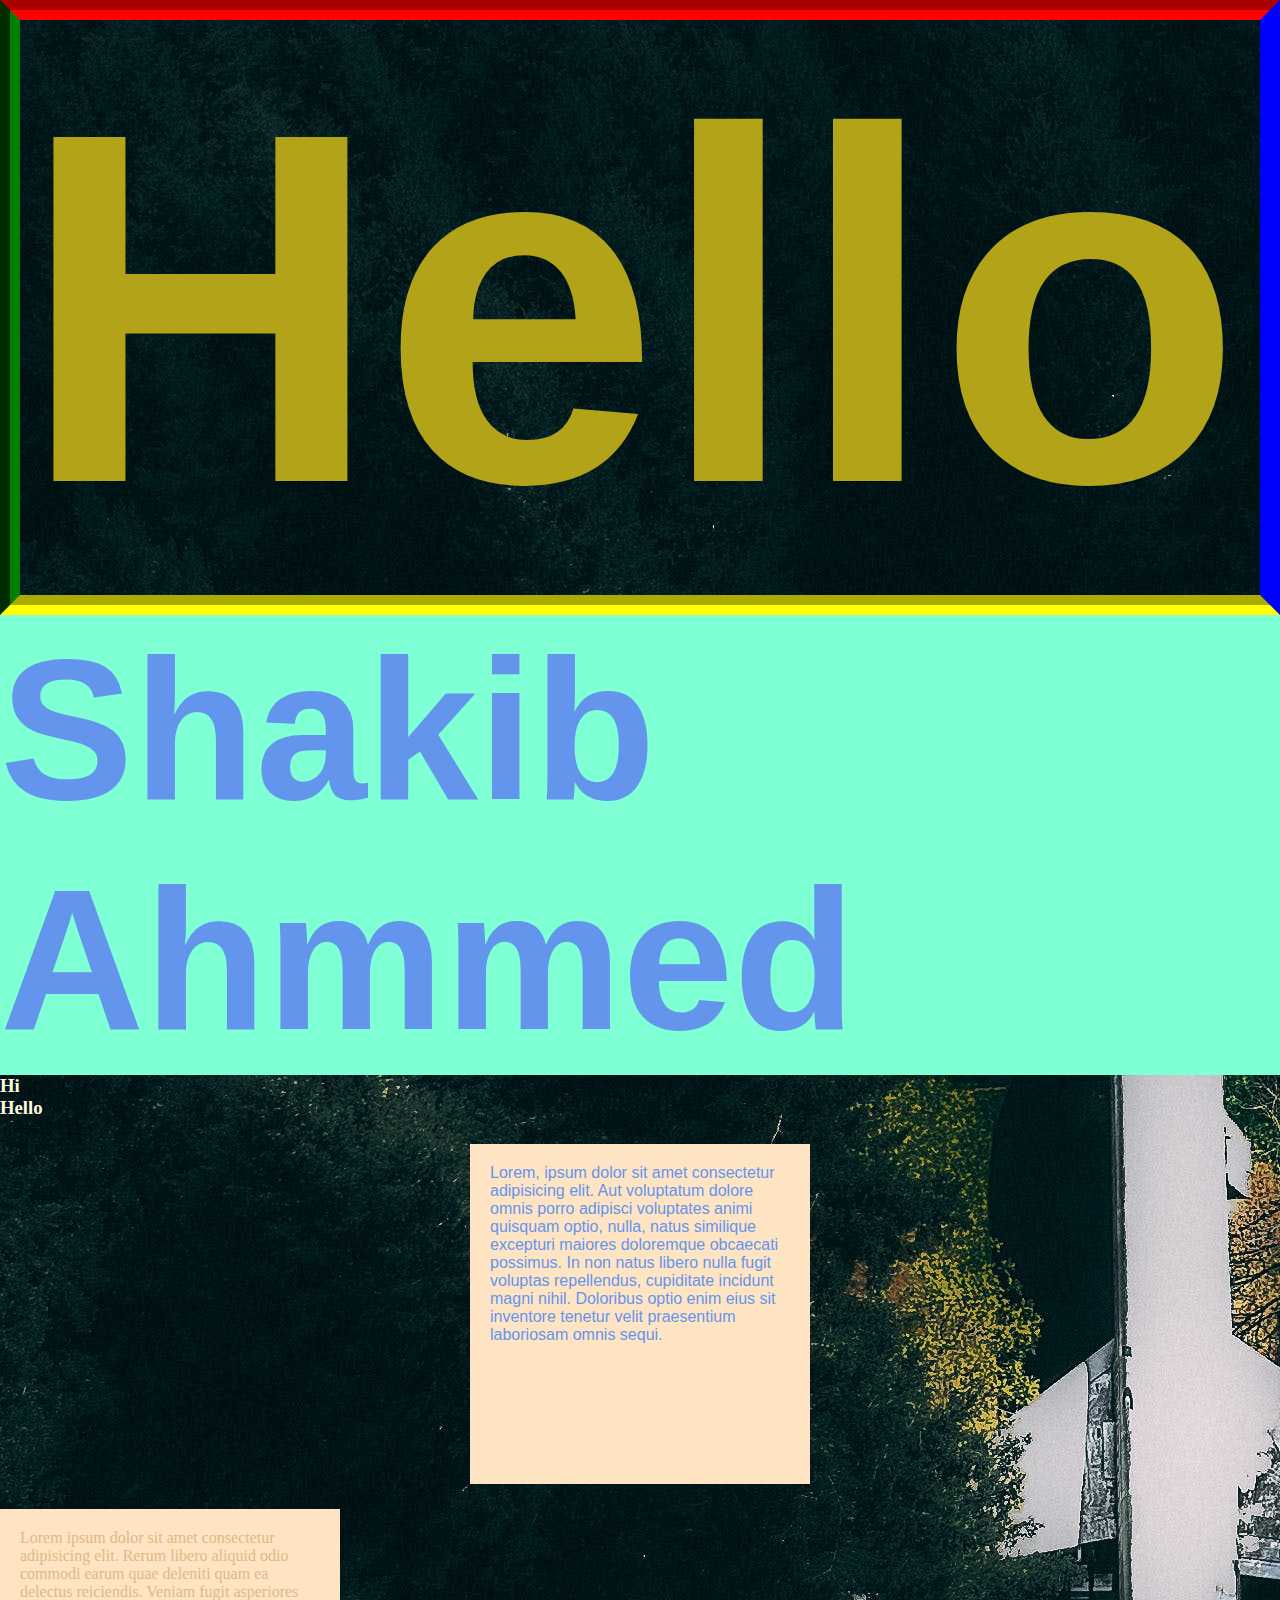
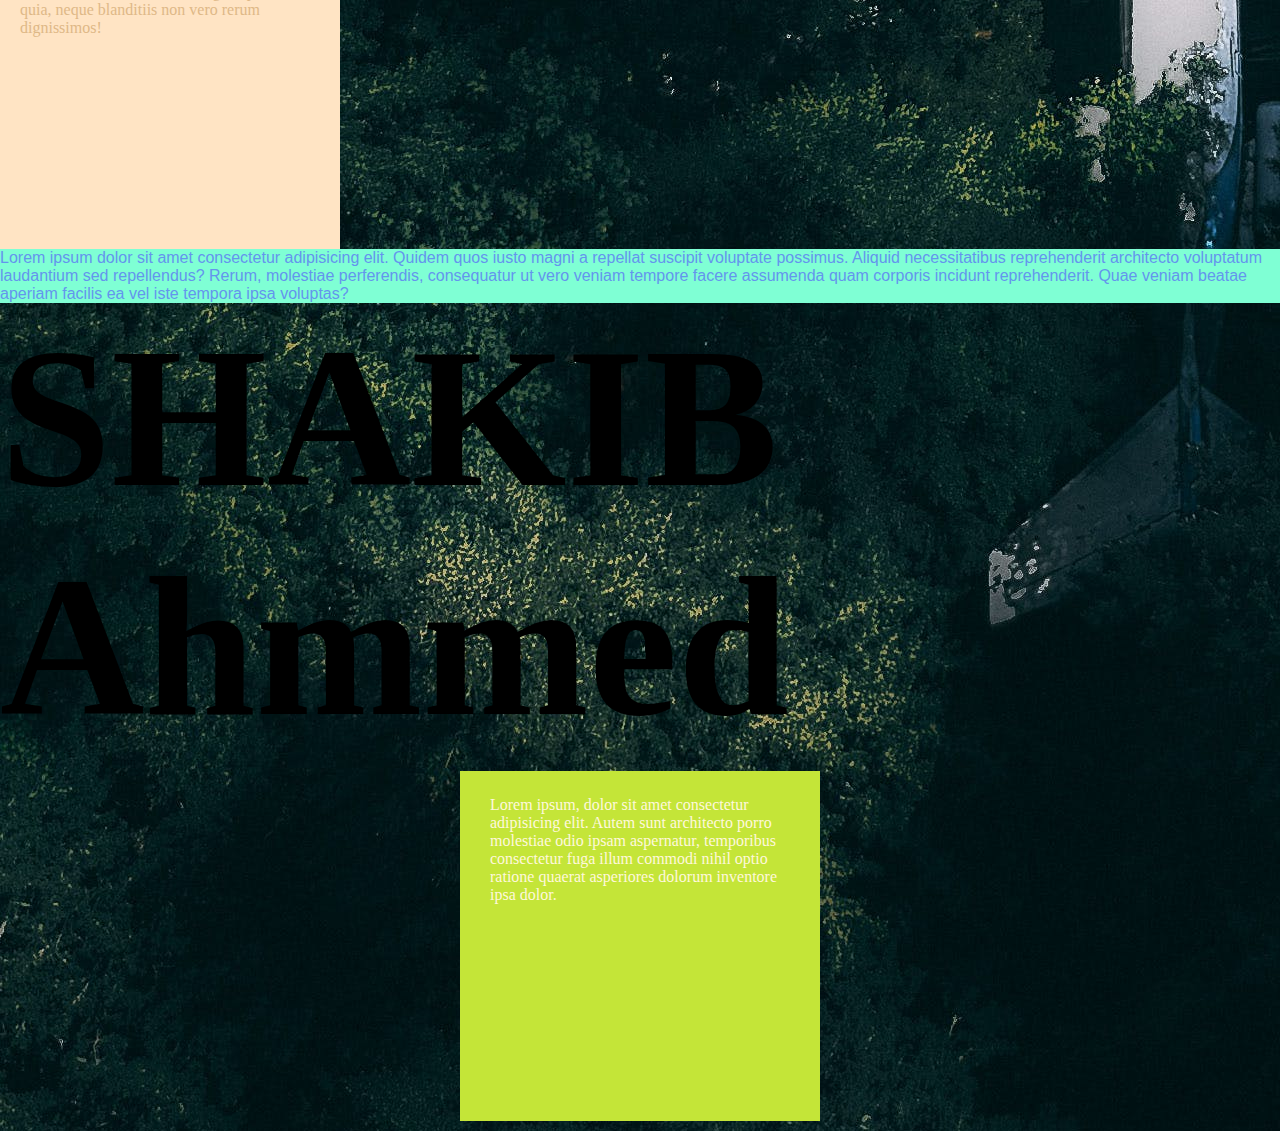
<file: CSS/index.html>
<!DOCTYPE html>
<html lang="en">
<head>
    <meta charset="UTF-8">
    <meta name="viewport" content="width=device-width, initial-scale=1.0">
    <title>Document</title>
    <link rel="stylesheet" href="style.css">

</head>
<body>
    <h1>Hello</h1>
    <h2 class="text-BK">Shakib Ahmmed</h2>
    <h3>Hi</h3>
    <h3>Hello</h3>

    <div class="first-div">
        <p >Lorem, ipsum dolor sit amet consectetur adipisicing elit. Aut voluptatum dolore omnis porro adipisci voluptates animi quisquam optio, nulla, natus similique excepturi maiores doloremque obcaecati possimus. In non natus libero nulla fugit voluptas repellendus, cupiditate incidunt magni nihil. Doloribus optio enim eius sit inventore tenetur velit praesentium laboriosam omnis sequi.</p>
    </div>
    <div id="big_div">
        <p>Lorem ipsum dolor sit amet consectetur adipisicing elit. Rerum libero aliquid odio commodi earum quae deleniti quam ea delectus reiciendis. Veniam fugit asperiores quia, neque blanditiis non vero rerum dignissimos!</p>
    </div>
    <p class="text-BK">
        Lorem ipsum dolor sit amet consectetur adipisicing elit. Quidem quos iusto magni a repellat suscipit voluptate possimus. Aliquid necessitatibus reprehenderit architecto voluptatum laudantium sed repellendus? Rerum, molestiae perferendis, consequatur ut vero veniam tempore facere assumenda quam corporis incidunt reprehenderit. Quae veniam beatae aperiam facilis ea vel iste tempora ipsa voluptas?
    </p>

    <h2>
        SHAKIB Ahmmed
    </h2>

    <div class="child-div">
        Lorem ipsum, dolor sit amet consectetur adipisicing elit. Autem sunt architecto porro molestiae odio ipsam aspernatur, temporibus consectetur fuga illum commodi nihil optio ratione quaerat asperiores dolorum inventore ipsa dolor.

    </div>


</body>
</html>
</file>
<file: CSS/style.css>
*{
    margin: 0%;
    color: cornsilk;
    padding: 0%;
}

h1{
    color: blue; font-size: xx-large; font-family: 'Franklin Gothic Medium', 'Arial Narrow', Arial, sans-serif; font-size:500px; animation-name: inherit;
}

h2{color: black; font-size: 200px; font-family: 'Times New Roman', Times, serif;

}
p{

}

/* Same text */

div{
    width: 200px;
    height: 500px;
    background-color: aquamarine;
    margin-bottom: 20px;
}

div p{
     color: burlywood;
}
.text-BK{
    color: cornflowerblue;
    font-family: 'Lucida Sans', 'Lucida Sans Regular', 'Lucida Grande', 'Lucida Sans Unicode', Geneva, Verdana, sans-serif;
    background-color: aquamarine;
}
.first-div{
    color: cornflowerblue;
    font-family: 'Lucida Sans', 'Lucida Sans Regular', 'Lucida Grande', 'Lucida Sans Unicode', Geneva, Verdana, sans-serif;


}
.first-div p{
    color: cornflowerblue;
    font-family: 'Lucida Sans', 'Lucida Sans Regular', 'Lucida Grande', 'Lucida Sans Unicode', Geneva, Verdana, sans-serif;
    margin:0%;

}
#big_div{
    color: black; margin: 0%;

}
#big_div-2{

}


/* Color Work */
body{
    background: url(bg2.jpg);
}

h1{
    color: aqua;
    color: #010; 
    color: #fa55;
    color: gray;
    color: antiquewhite;
    color: blue;
    color: rgb(179, 163, 24);
    color: rgb (20, 20, 73)
    color(#2ecc71)


}

/* Bordar Work */

h1{
   /*  border-style: groove;
    border-width: 10px;
    border-color: rgb(221, 25, 25);

    border: 10px;
    border-radius: 60px;
    border-color: #2ecc71; */

    border-left: 20px solid green;
    border-top: 20px solid red;
    border-right: 20px solid blue;
    border-bottom: 20px solid yellow;

    border-left-style: groove;
    border-top-style: groove;
    border-top-style: groove;
    border-bottom-style: groove;
}

/* Marjin & Padding Work */

*{
    margin: 0;
    padding: 0;
}
div{
    background-color: bisque;
    width: 300px;
    height: 300px;
    margin-top: 50px;
    padding-top: 50px;
    margin-left: 50px;
    padding-left: 50px;
    margin-bottom: 50px;
    padding-bottom: 50px;

    padding: 20px;
    margin: 25px auto;


}

/*
.child-div{
    background-color:#C4E538 ;
    margin-top: 20px;
    margin-left: 20px;
    padding-top: 20px;
    padding-left: 20px;
    padding-right: 20px;
    padding-bottom: 20px;
} */

.child-div{
    background-color: #C4E538;
    margin: 25px 30px;
    padding: 25px 30px;

    margin: 10px auto;
    padding: 25px auto;

}
</file>
